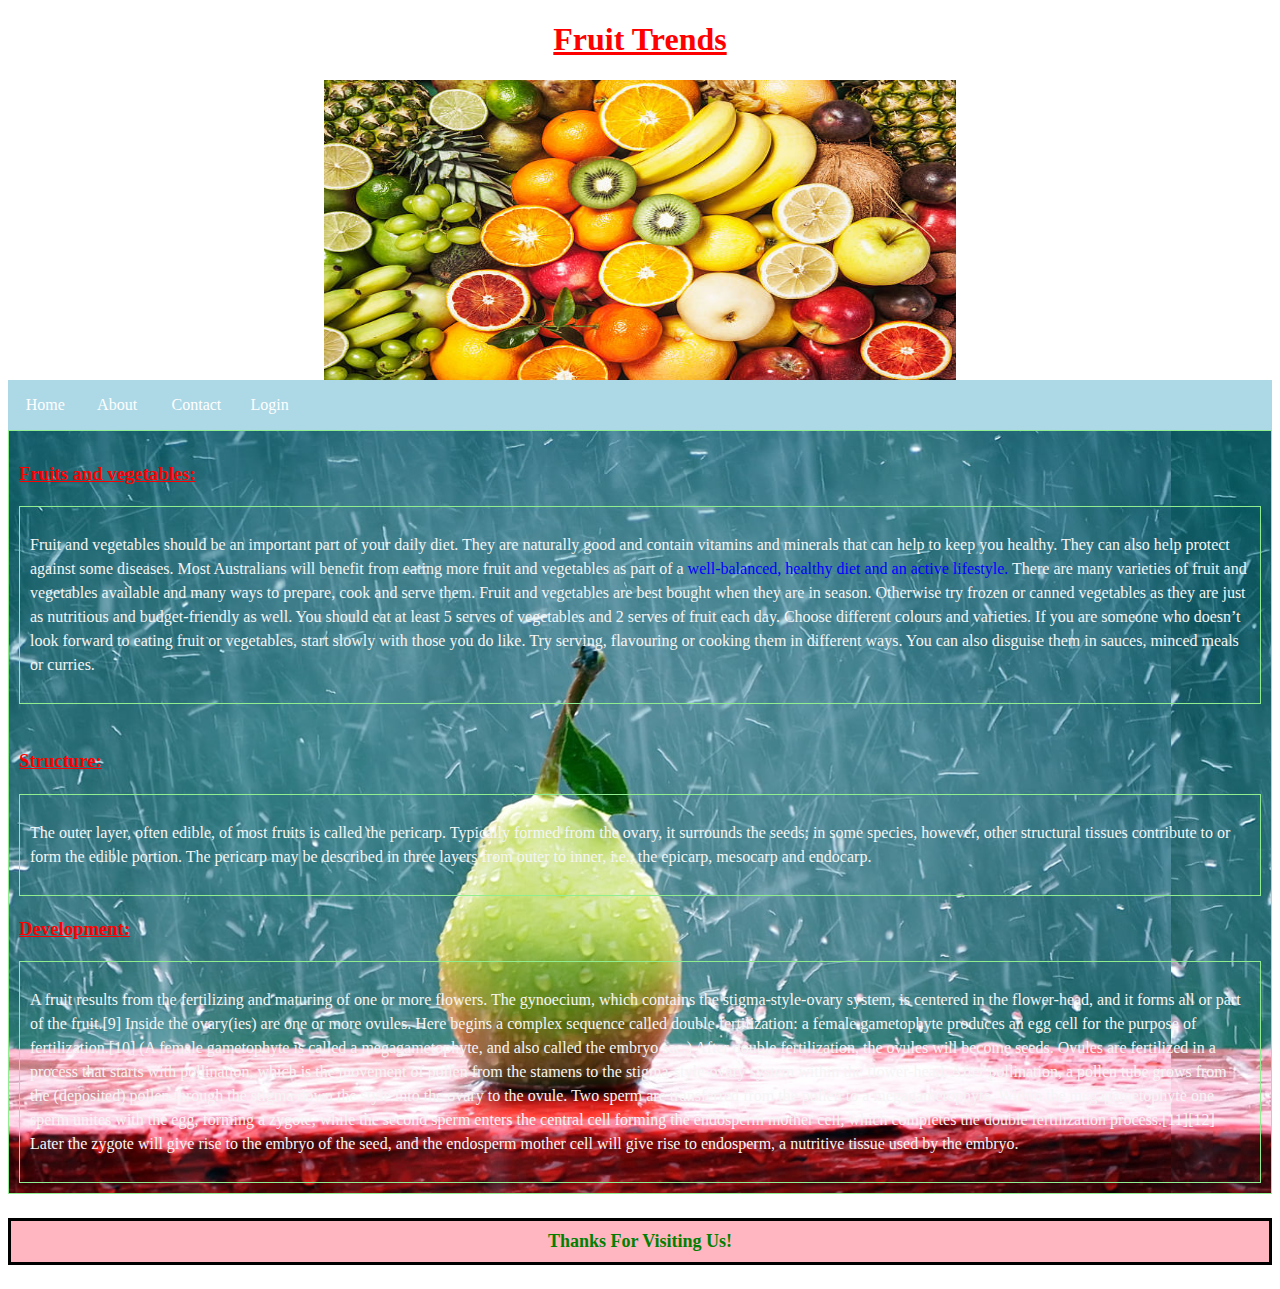
<file: index.html>
<!DOCTYPE html>
<html lang="en">

<head>
    <meta charset="UTF-8">
    <meta name="viewport" content="width=device-width, initial-scale=1.0">
    <title>Fruit & Vegetables</title>
    <style>
        .center {
            display: block;
            margin-left: auto;
            margin-right: auto;
            width: 50%;
        }

        .base {
            background-image: url(./Base.jpg);
            background-position: -100px;

            background-size: cover;
        }

        h1 {
            text-decoration: underline;
        }

        a {
            text-align: center;
            text-decoration: none;

        }

        ul {
            list-style-type: none;
            margin: 0;
            padding: 0;
            overflow: hidden;
            background-color: lightblue;
        }

        li {
            float: left;
        }

        li a {
            display: block;
            color: white;
            text-align: center;
            padding: 16px;
            text-decoration: none;
        }

        li a:hover {
            background-color: lightslategray;
        }

        .foot {
            font-size: large;
            text-align: center;
            border: 3px solid black;
            color: green;
            padding: 10px;
            background-color: lightpink;
        }

        div {
            border: 1px solid lightgreen;
            padding: 10px;
            line-height: 1.5;
        }
    </style>
</head>

<body>
    <header>
        <h1 style="text-align: center; color: red;"><b>Fruit Trends</b></h1>
        <img src="./Fruit.jpg" width="100" height="300" alt="HTML icon image" class="center">
        <ul>
            <li> <a class="center" href="BasicWeb.html">Home</a></li>
            <li><a class="center" href="About.html">About</a></li>
            <li><a class="center" href="contact.html">Contact</a></li>
            <li><a class="center" href="Registration.html">Login</a></li>
        </ul>

    </header>

    <div class="base">
        <h3 style="color: red;"><b><u>Fruits and vegetables:</u></b></h3>
        <div>
            <p style="color: whitesmoke;">Fruit and vegetables should be an important part of your daily diet. They are
                naturally good and contain vitamins and minerals that can help to keep you healthy. They can also help
                protect against some diseases.

                Most Australians will benefit from eating more fruit and vegetables as part of a <span
                    style="color: blue;">well-balanced, healthy diet and an active lifestyle.</span> There are many
                varieties of fruit and vegetables available and many ways to prepare, cook and serve them.

                Fruit and vegetables are best bought when they are in season. Otherwise try frozen or canned vegetables
                as they are just as nutritious and budget-friendly as well.

                You should eat at least 5 serves of vegetables and 2 serves of fruit each day. Choose different colours
                and varieties.

                If you are someone who doesn’t look forward to eating fruit or vegetables, start slowly with those you
                do like. Try serving, flavouring or cooking them in different ways. You can also disguise them in
                sauces, minced meals or curries.</p>

        </div>
        <br>
        <h3 style="color: red;"><b><u>Structure:</u></b></h3>
        <div>
            <p style="color: whitesmoke;">
                The outer layer, often edible, of most fruits is called the pericarp.
                Typically formed from the ovary, it surrounds the seeds; in some species, however, other structural
                tissues contribute to or form the edible portion.
                The pericarp may be described in three layers from outer to inner, i.e., the epicarp, mesocarp and
                endocarp.
            </p>
        </div>
        <h3 style="color: red;"><b><u>Development:</u></b></h3>
        <div>
            <p style="color: whitesmoke;">
                A fruit results from the fertilizing and maturing of one or more flowers.
                The gynoecium, which contains the stigma-style-ovary system, is centered in the flower-head, and it
                forms all or part of the fruit.[9]
                Inside the ovary(ies) are one or more ovules.
                Here begins a complex sequence called double fertilization: a female gametophyte produces an egg cell
                for the purpose of fertilization.[10] (A female gametophyte is called a megagametophyte, and also called
                the embryo sac.)
                After double fertilization, the ovules will become seeds.
                Ovules are fertilized in a process that starts with pollination, which is the movement of pollen from
                the stamens to the stigma-style-ovary system within the flower-head. After pollination, a pollen tube
                grows from the (deposited) pollen through the stigma down the style into the ovary to the ovule. Two
                sperm are transferred from the pollen to a megagametophyte. Within the megagametophyte one sperm unites
                with the egg, forming a zygote, while the second sperm enters the central cell forming the endosperm
                mother cell, which completes the double fertilization process.[11][12]
                Later the zygote will give rise to the embryo of the seed, and the endosperm mother cell will give rise
                to endosperm, a nutritive tissue used by the embryo.
            </p>
        </div>
    </div>
    <footer>
        <footer>
            <h4 class="foot"> Thanks For Visiting Us!<h4>
        </footer>
    </footer>
</body>

</html>
</file>
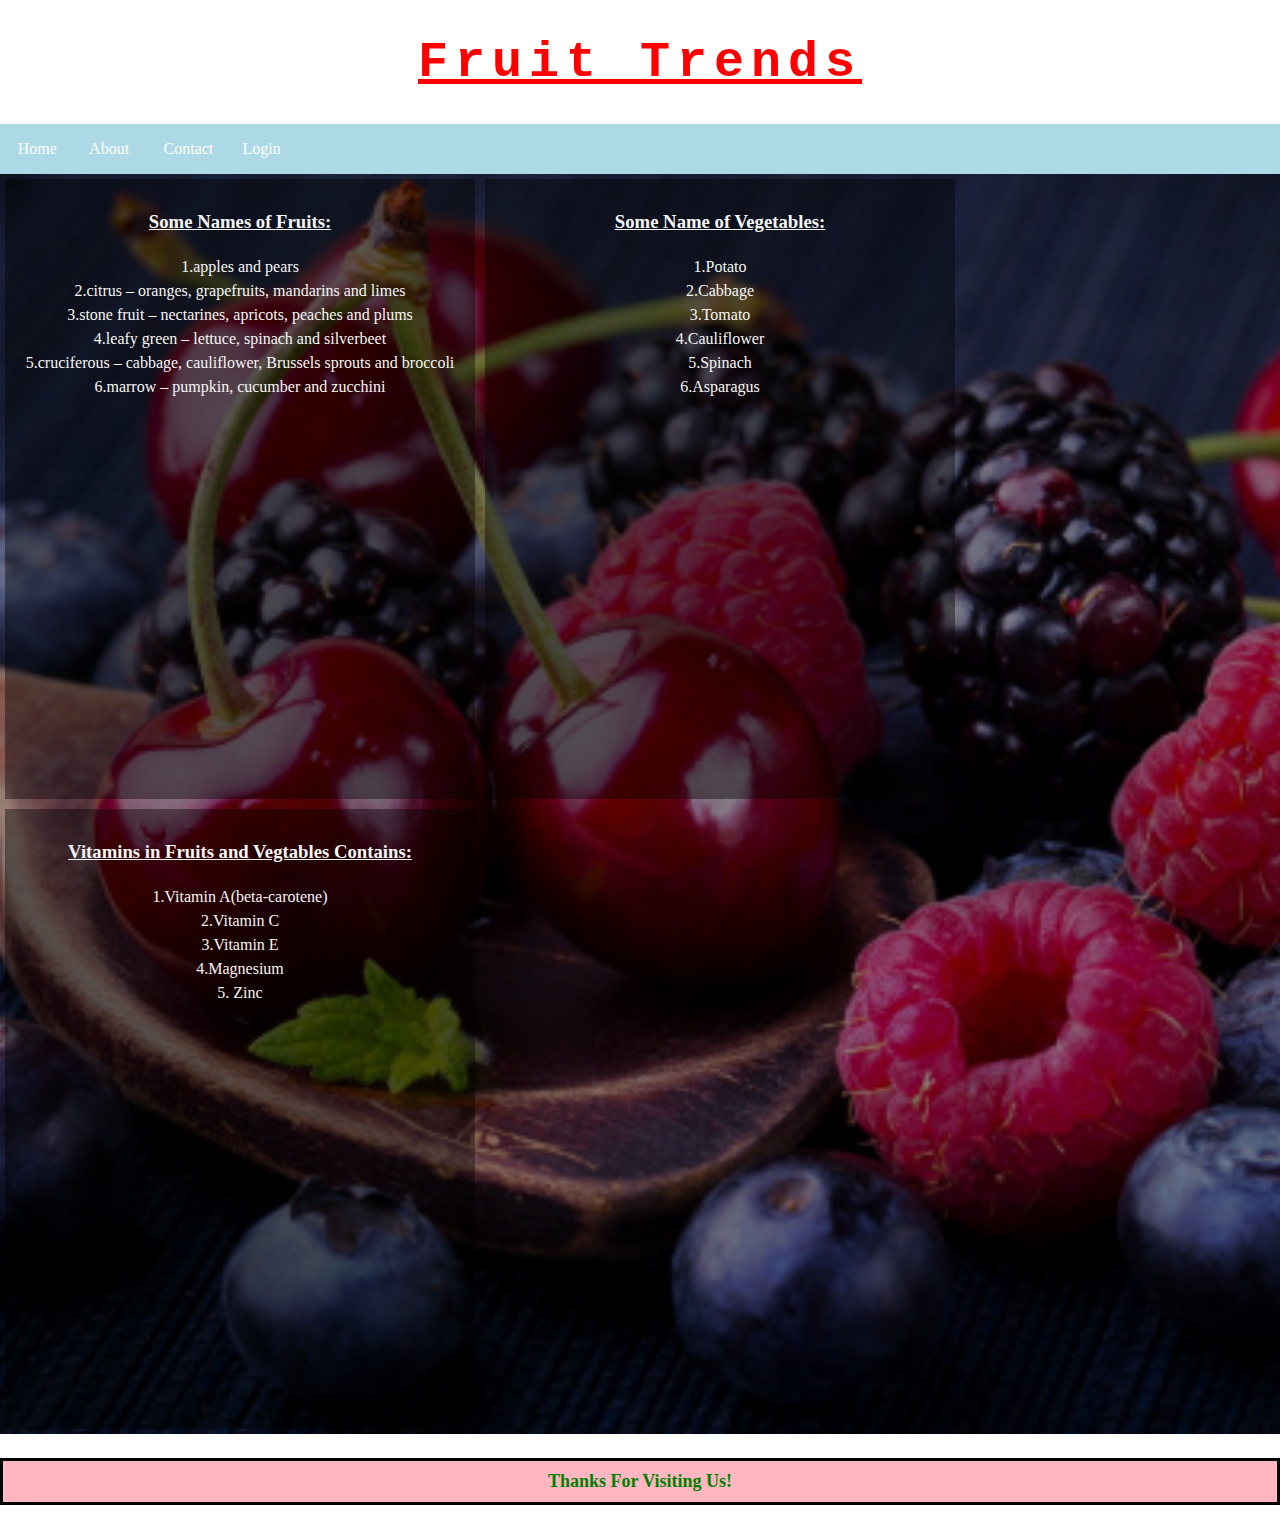
<file: About.html>
<!DOCTYPE html>
<html lang="en">

<head>
    <meta charset="UTF-8">
    <meta name="viewport" content="width=device-width, initial-scale=1.0">
    <title>About</title>
    <link rel="stylesheet" href="style.css">
    <style>
        div {
            color: whitesmoke;
            font-family: 'Times New Roman', Times, serif;
            border: 5px rgb(80, 70, 70);
            padding: 10;
            background-color: rgba(0, 0, 0, 0.4);
            line-height: 1.5;
            word-spacing: 1.5;

        }

        .img {
            background-image: url(./fruit4k.jpg);
            background-repeat: no-repeat;
            background-size: cover;
            background-position: center;
        }

        .column1 {
            float: left;
            width: 450px;
            padding: 10px;
            height: 600px;
            margin: 5px;
        }

        .column1:hover {
            opacity: 1;
            cursor: pointer;
            color: pink;
            line-height: 30px;
        }

        .column2 {
            float: left;
            width: 450px;
            padding: 10px;
            height: 600px;
            margin: 5px;
        }

        .column2:hover {
            opacity: 1;
            cursor: pointer;
            color: pink;
            line-height: 30px;
        }

        .column3 {
            float: left;
            width: 450px;
            padding: 10px;
            height: 600px;
            margin: 5px;
        }

        .column3:hover {
            opacity: 1;
            cursor: pointer;
            color: pink;
            line-height: 30px;
        }

        @keyframes example {
            from {
                background-color: rgba(202, 164, 94, 0.438);
            }

            to {
                background-color: rgba(0, 255, 76, 0.39);
            }
        }

        .row {
            display: table;
            clear: both;
        }

        .center {
            display: block;
            margin-left: auto;
            margin-right: auto;
            width: 50%;
        }

        h1 {
            text-decoration: underline;
        }

        a {
            text-align: center;
            text-decoration: none;

        }

        ul {
            list-style-type: none;
            margin: 0;
            padding: 0;
            overflow: hidden;
            background-color: lightblue;
        }

        li {
            float: left;
        }

        li a {
            display: block;
            color: white;
            text-align: center;
            padding: 16px;
            text-decoration: none;
        }

        li a:hover {
            background-color: lightslategray;
        }

        p {
            text-align: center;
            border: 3px solid black;
            color: green;
            padding: 5px;
            background-color: lightpink;
        }

        .foot {
            font-size: large;
            text-align: center;
            border: 3px solid black;
            color: green;
            padding: 10px;
            background-color: lightpink;
        }
    </style>
</head>

<body>
    <header>
        <h1 style="text-align: center; color: red;"><b>Fruit Trends</b></h1>

        <ul>
            <li> <a class="center" href="index.html">Home</a></li>
            <li><a class="center" href="About.html">About</a></li>
            <li><a class="center" href="contact.html">Contact</a></li>
            <li><a class="center" href="Registration.html">Login</a></li>
        </ul>


    </header>
    <div class="img">
        <div class="row">
            <div class="column1">
                <h3><b><u>Some Names of Fruits:</u></b></h3>
                1.apples and pears <br>
                2.citrus – oranges, grapefruits, mandarins and limes <br>
                3.stone fruit – nectarines, apricots, peaches and plums <br>
                4.leafy green – lettuce, spinach and silverbeet <br>
                5.cruciferous – cabbage, cauliflower, Brussels sprouts and broccoli <br>
                6.marrow – pumpkin, cucumber and zucchini <br>

            </div>
            <div class="column2">
                <h3><b><u>Some Name of Vegetables:</u></b></h3>

                1.Potato <br>
                2.Cabbage <br>
                3.Tomato <br>
                4.Cauliflower <br>
                5.Spinach <br>
                6.Asparagus <br>


            </div>
            <div class="column3">
                <h3><b><u>Vitamins in Fruits and Vegtables Contains:</u></b></h3>

                1.Vitamin A(beta-carotene) <br>
                2.Vitamin C <br>
                3.Vitamin E <br>
                4.Magnesium <br>
                5. Zinc <br>

            </div>
        </div>
    </div>
</body>
<footer>
    <h4 class="foot"> Thanks For Visiting Us!</h4>
</footer>

</html>
</file>
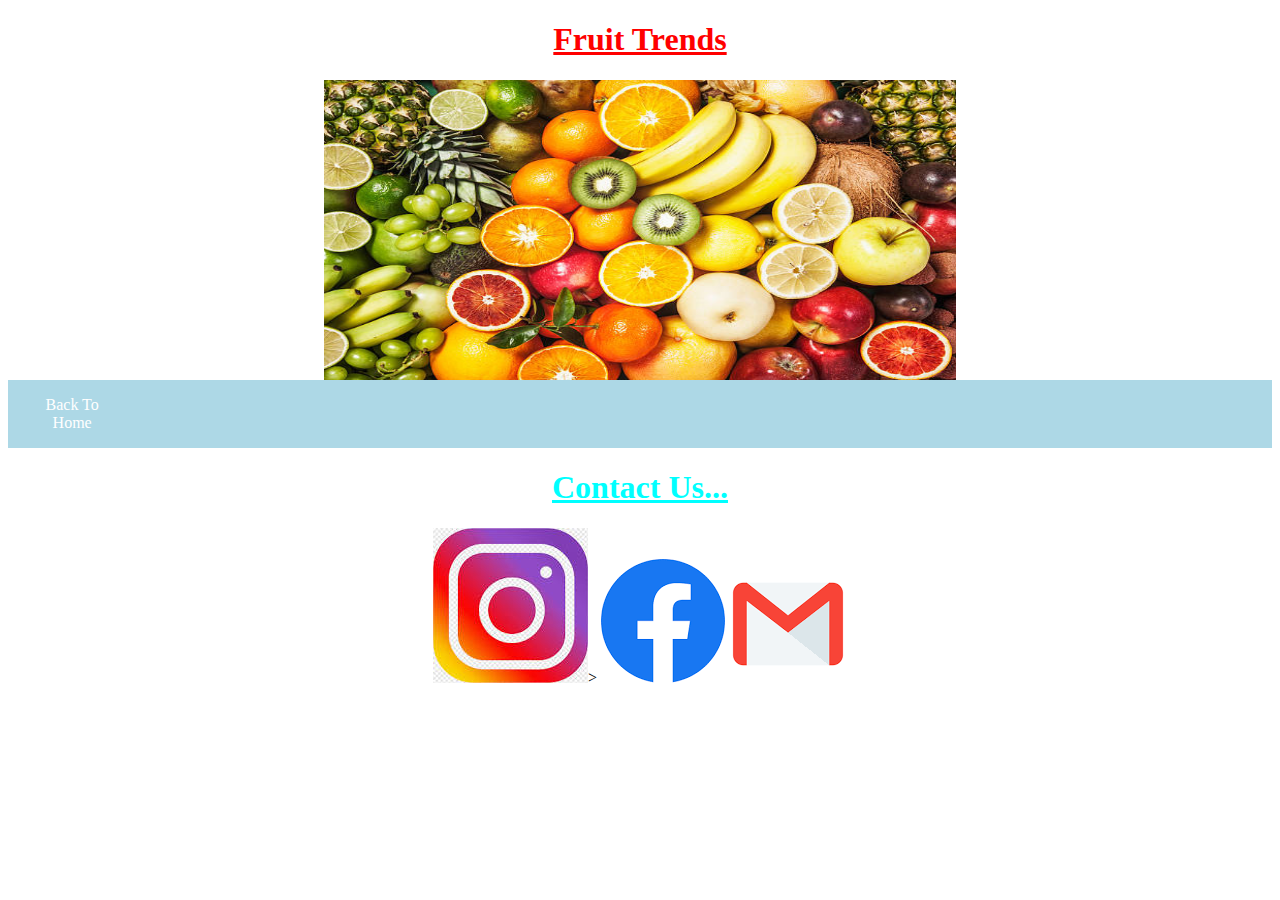
<file: contact.html>
<!DOCTYPE html>
<html lang="en">

<head>
    <meta charset="UTF-8">
    <meta name="viewport" content="width=device-width, initial-scale=1.0">
    <title>contact</title>
    <style>
        div {
            color: whitesmoke;
            font-family: 'Times New Roman', Times, serif;
            border: 5px rgb(80, 70, 70);
            padding: 10;
            background-color: rgba(0, 0, 0, 0.4);
            line-height: 1.5;
            word-spacing: 1.5;

        }

        .img {
            background-image: url(./fruit4k.jpg);
            background-repeat: no-repeat;
            background-size: cover;
            background-position: center;
        }

        .column {
            float: left;
            width: 450px;
            padding: 10px;
            height: 600px;
            margin: 5px;
        }

        @keyframes example {
            from {
                background-color: rgba(202, 164, 94, 0.438);
            }

            to {
                background-color: rgba(0, 255, 76, 0.39);
            }
        }

        .row {
            display: table;
            clear: both;
        }

        .center {
            display: block;
            margin-left: auto;
            margin-right: auto;
            width: 50%;
        }

        h1 {
            text-decoration: underline;
        }

        a {
            text-align: center;
            text-decoration: none;

        }

        ul {
            list-style-type: none;
            margin: 0;
            padding: 0;
            overflow: hidden;
            background-color: lightblue;
        }

        li {
            float: left;
        }

        li a {
            display: block;
            color: white;
            text-align: center;
            padding: 16px;
            text-decoration: none;
        }

        li a:hover {
            background-color: lightslategray;
        }

        p {
            text-align: center;
            border: 3px solid black;
            color: green;
            padding: 5px;
            background-color: lightpink;
        }

        .foot {
            font-size: large;
            text-align: center;
            border: 3px solid black;
            color: green;
            padding: 10px;
            background-color: lightpink;
        }
    </style>
</head>

<body>
    <header>
        <h1 style="text-align: center; color: red;"><b>Fruit Trends</b></h1>
        <img src="./Fruit.jpg" width="100" height="300" alt="HTML icon image" class="center">
        <ul>
            <li> <a class="center" href="index.html">Back To Home</a></li>

        </ul>


    </header>
    <center>
        <h1 style="color: aqua;">Contact Us...</h1>
    </center>
    <center></center>
    <center><a href="https://www.instagram.com/"><img src="./Insta.jpeg" alt="Instagram"></a>>
        <a href="https://www.facebook.com/"><img src="./face.png" alt="Facebook"></a>
        <a href="mailto:717821p145@kce.ac.in"><img src="./Mail.png" alt=""></a>
    </center>
</body>

</html>
</file>
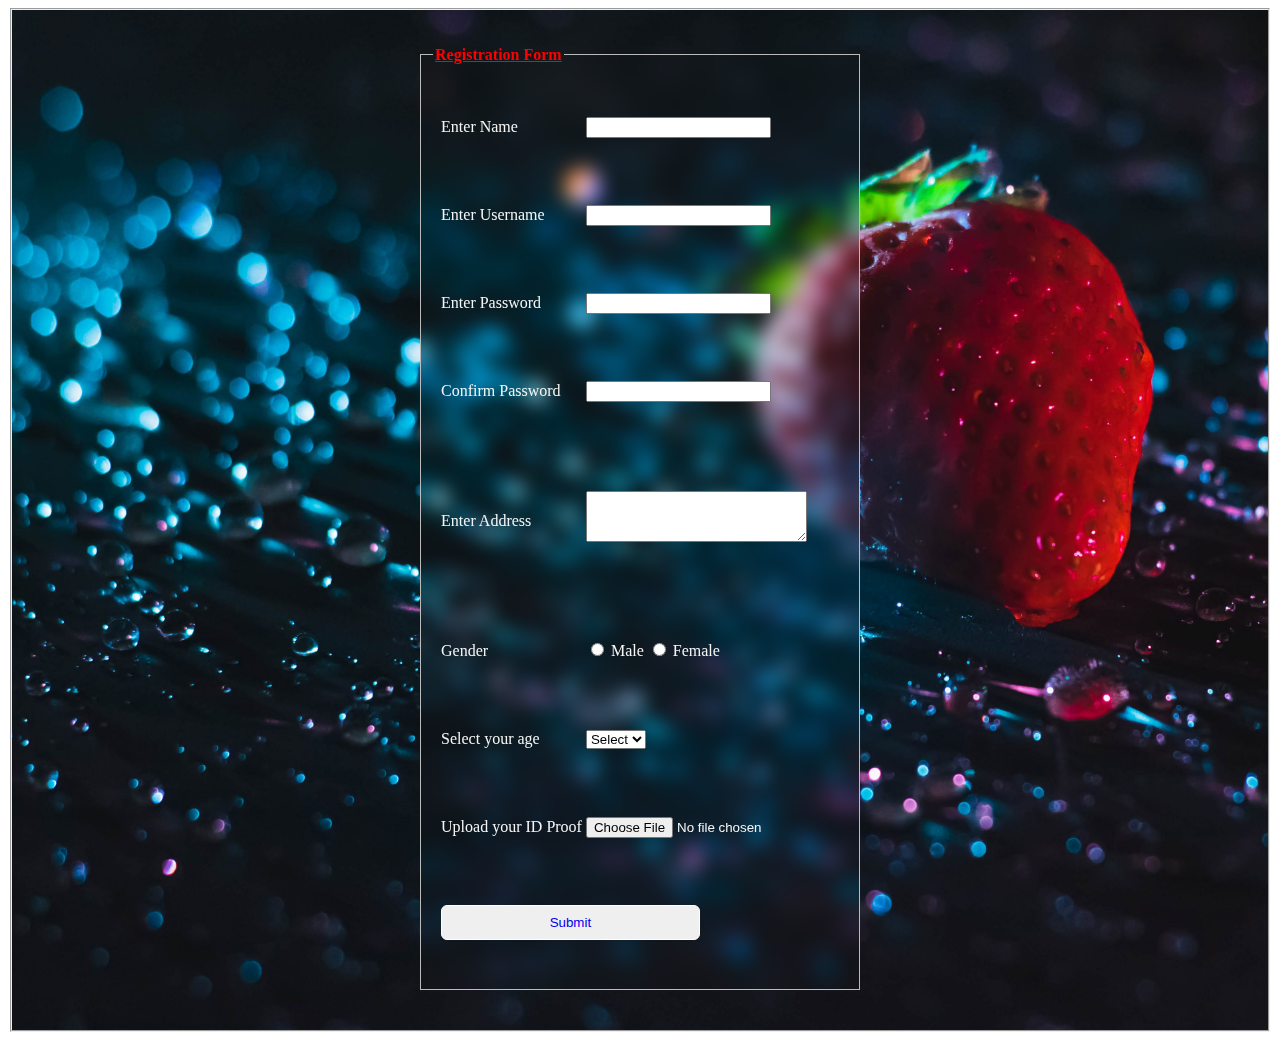
<file: form.html>
<!DOCTYPE html>
<html lang="en">

<head>
    <meta charset="UTF-8">
    <meta name="viewport" content="width=device-width, initial-scale=1.0">
    <title>Details</title>
    <style>
        .box {
            margin: 5px;
            text-align: justify;
            line-height: 30px;
            background-color: qua;
            width: auto;
            height: 900px;
            color: whitesmoke;

        }

        .field {
            background-image: url(./Details.jpg);
            background-repeat: no-repeat;
            background-size: cover;
            backdrop-filter: saturate(180%) blur(10px);
        }

        @supports (-webkit-backdrop-filter: none) or (backdrop-filter: none) {
            .field2 {
                -webkit-backdrop-filter: blur(10px);
                backdrop-filter: blur(10px);
            }
        }

        .field2 {
            border: 1px solid rgb(188, 187, 187);
            width: max-content;
            margin: 30px;

        }

        button {
            width: 65%;
            height: 35px;
            color: white;
            border: 1px solid;
            border-radius: 6px;
            text-decoration: none;
        }

        button:hover {
            font-size: 20px;
        }

        label {
            text-align: center;
        }
    </style>
</head>

<body>
    <center>
        <fieldset class="field">
            <fieldset class="field2">
                <legend style="color: red;"><b><u>Registration Form</u></b></legend>
                <table class="box">
                    <th colspan="3">

                    </th>
                    <form action="data.txt" method="post">
                        <tr>
                            <td>
                                <label for="name">Enter Name</label>

                            </td>
                            <td><input type="text" id="name" name="name"></td>
                        </tr>
                        <tr>
                            <td>
                                <label for="name">Enter Username</label>

                            </td>
                            <td><input type="text" id="name" name="name"></td>
                        </tr>
                        <tr>
                            <td>
                                <label for="password">Enter Password</label>

                            </td>
                            <td>
                                <input type="password" id="password" name="password">
                            </td>
                        </tr>
                        <tr>
                            <td>
                                <label for="password">Confirm Password</label>

                            </td>
                            <td>
                                <input type="password" id="password" name="password">
                            </td>
                        </tr>
                        <tr>
                            <td>
                                <label for="address">Enter Address</label>

                            </td>
                            <td>
                                <textarea type="text" cols="25" rows="3" id="address" name="address"> </textarea>
                            </td>

                        </tr>

                        <tr>
                            <td>
                                <label for="gender">Gender</label>
                            </td>
                            <td>
                                <input type="radio" name="gender" id="gender"> Male
                                <input type="radio" name="gender" id="gender"> Female

                            </td>

                        </tr>
                        <tr>
                            <td>
                                <label for="">Select your age</label>
                            </td>
                            <td>
                                <select name="" id="">
                                    <option value="">Select</option>
                                    <option value="17">17</option>
                                    <option value="18">18</option>
                                    <option value="19">19</option>
                                    <option value="20">20</option>
                                    <option value="21">21</option>
                                    <option value="22">22</option>
                                </select>
                            </td>


                        </tr>
                        <tr>
                            <td>
                                <label for="photo">Upload your ID Proof</label>
                            </td>
                            <td>
                                <input type="file" name="photo" id="photo">
                            </td>
                        </tr>

                        <tr>
                            <td colspan="3">
                                <button><a href="Registration.html" style="text-decoration: none;">Submit</a></button>
                            </td>
                        </tr>
                    </form>
                </table>
            </fieldset>
        </fieldset>
    </center>
</body>

</html>
</file>
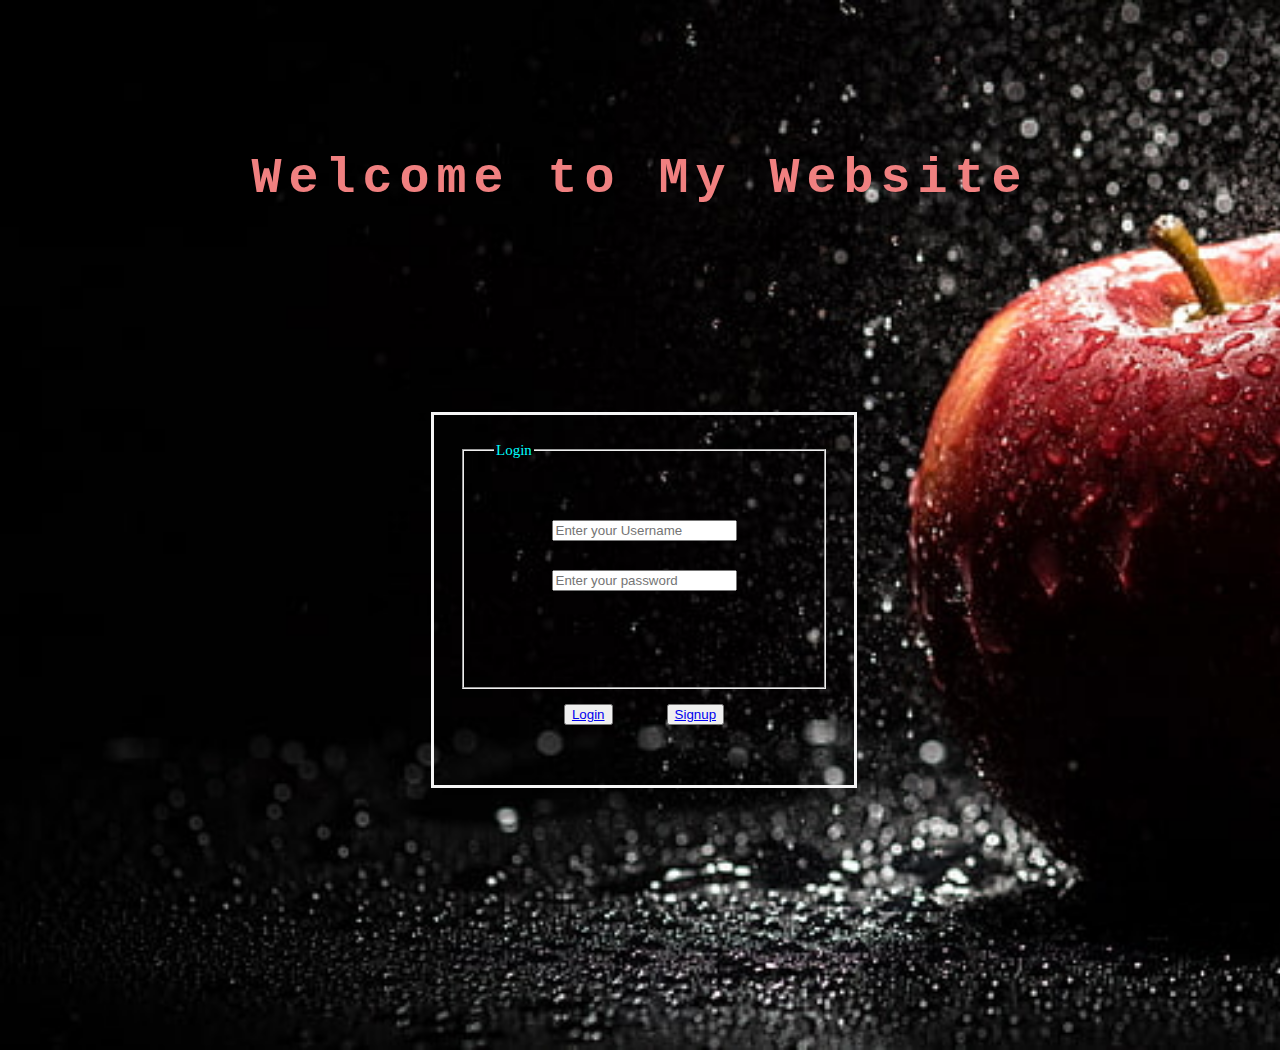
<file: Registration.html>
<!DOCTYPE html>
<html lang="en">

<head>
    <meta charset="UTF-8">
    <meta name="viewport" content="width=device-width, initial-scale=1.0">
    <link rel="stylesheet" href="style.css">
    <title>Register</title>
    <style>
        .divi {
            border: 3px solid whitesmoke;
            width: 400px;
            height: 350px;
            padding: 10px;
            margin: 5px;
            text-align: justify;
            word-spacing: 50px;
            line-height: 50px;
            background-color: transparent;

        }

        fieldset {
            width: 300px;
            height: 200px;
            padding: 30px;

        }


        .cent {
            display: flex;
            justify-content: center;
            margin-top: 200px;
        }

        .logimg {
            background-image: url(./LogImg.jpg);
            background-repeat: no-repeat;
            background-size: cover;
        }

        legend {
            color: aqua;
            font-size: 15px;
        }

        button:hover {
            font-size: 20px;
        }

        input:hover {
            font-size: 20px;
        }

        h1 {
            text-align: center;
            justify-content: center;
            margin-top: 150px;
            margin-bottom: 50px;
        }
    </style>
</head>

<body class="logimg">
    <header>
        <h1><span>Welcome to My Website</span></h1>
    </header>
    <center class="cent">x

        <div class="divi">
            <center>
                <fieldset style="background-color: transparent;">
                    <legend>Login</legend>
                    <form action="">
                        <input type="text" placeholder="Enter your Username"> <br>
                        <input type="password" placeholder="Enter your password"> <br>
                    </form>
                </fieldset>
            </center>
            <center>
                <button><a href="index.html">Login</a></button>
                <button><a href="form.html">Signup</a></button>
            </center>

        </div>
    </center>
</body>

</html>
</file>
<file: style.css>
body {
    padding: 0;
    margin: 0;

    text-align: center;
    min-height: 100vh;
}

h1 {
    color: lightcoral;
    font-size: 50px;
    font-weight: bold;
    font-family: monospace;
    letter-spacing: 7px;
    cursor: pointer;
}

h1 span {
    transition: 0.5s ease-out;
}

h1:hover span:nth-child(1) {
    margin-right: 3px;
}



h1:hover span:nth-child(2) {
    margin-left: 30px;
}

h1:hover span {
    color: lightcoral;
    text-shadow: 0 0 10px lightcoral, 0 0 20px lightcoral, 0 0 40px lightcoral;
}
</file>
